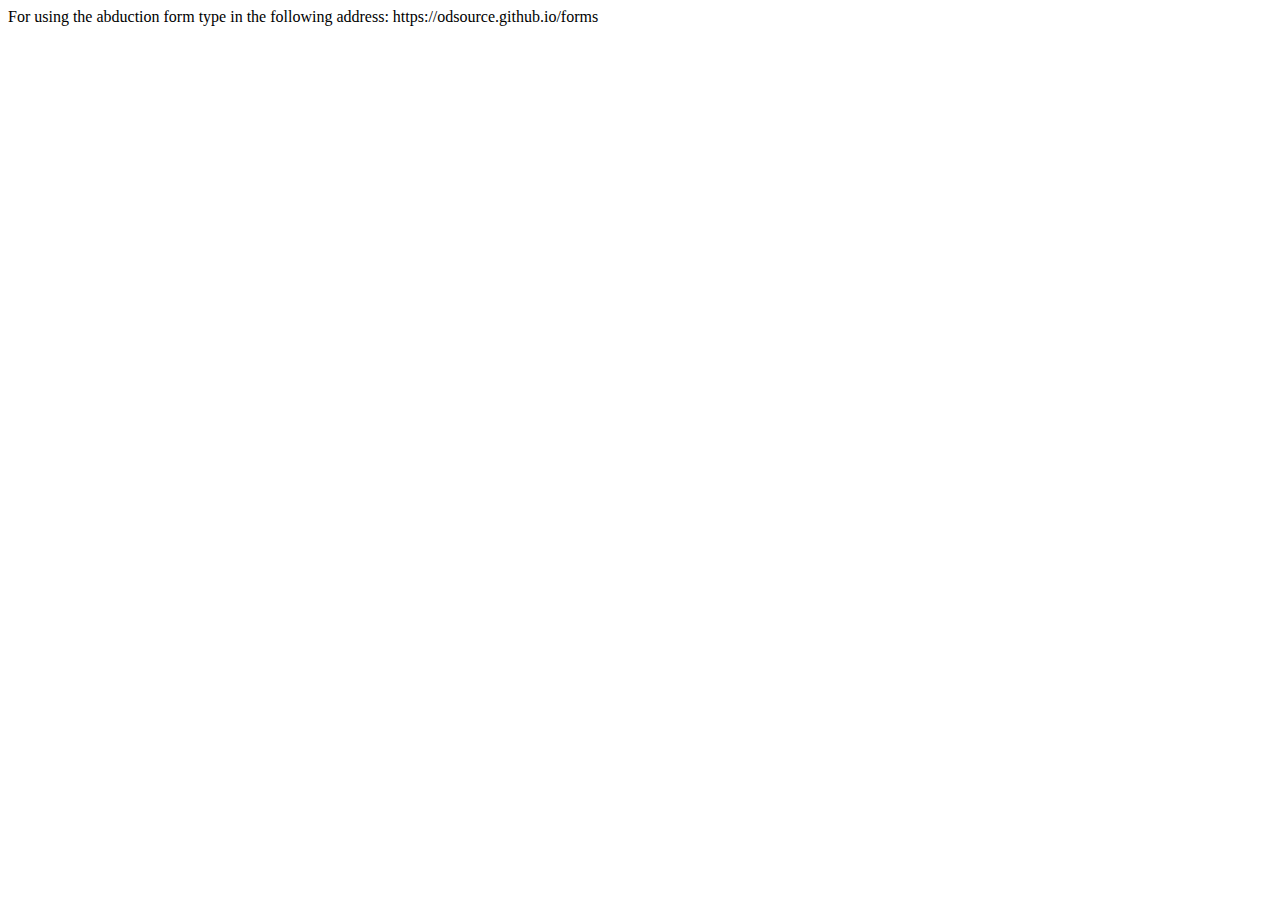
<file: index.html>
<!DOCTYPE html>
<html lang="en">
<head>
    <meta charset="UTF-8">
    <title>Abduction Form</title>
</head>
<body>
    <div class="wrapper">
        For using the abduction form type in the following address: https://odsource.github.io/forms
    </div>
</body>
</html>
</file>
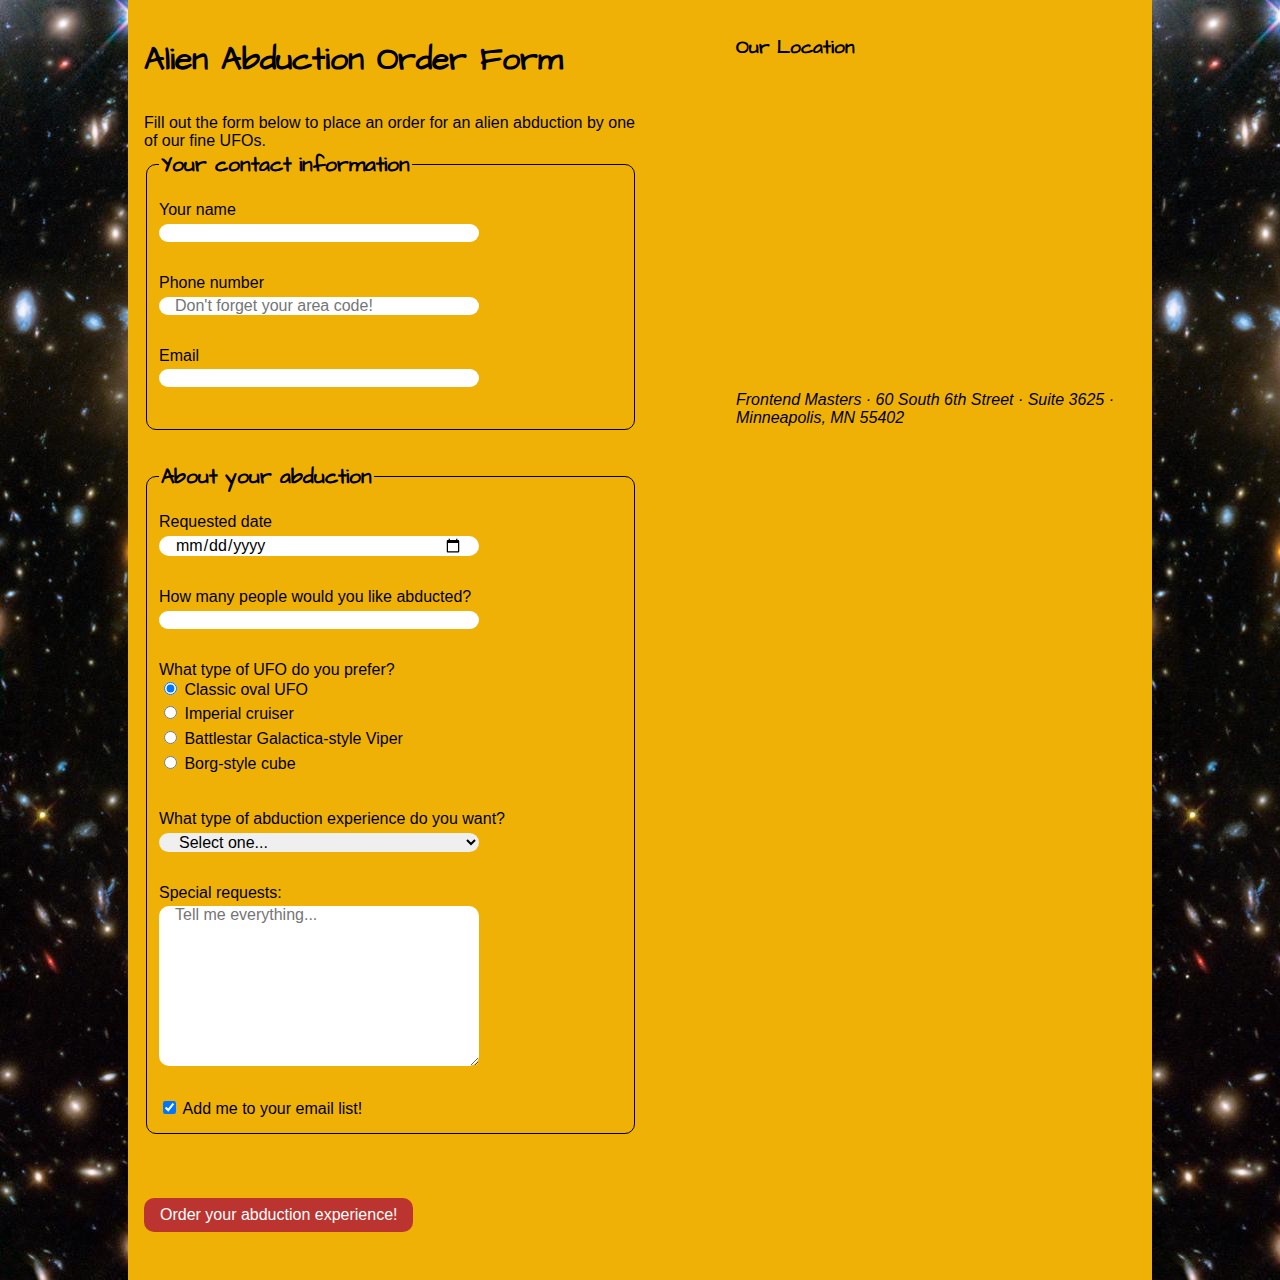
<file: forms.html>
<!DOCTYPE html>
<html lang="en">
<head>
	<meta charset="UTF-8">
	<title>Alien Abduction Order Form</title>
	<link rel="preconnect" href="https://fonts.gstatic.com">
	<link href="https://fonts.googleapis.com/css2?family=Architects+Daughter&display=swap" rel="stylesheet">
	<link href="css/forms.css" rel="stylesheet">
</head>
<body>
	<div class="wrapper">
		<section>
			<h1>Alien Abduction Order Form</h1>
			<p>Fill out the form below to place an order for an alien abduction by one of our fine UFOs.</p>
		<form action="https://e3vwdl4bpd.execute-api.us-west-2.amazonaws.com/default/API2SES" method="POST">
			<input type="hidden" name="send_to" value="christoph.kaiser93@outlook.de">
			<fieldset>
				<legend>Your contact information</legend>
				<label for="name">Your name </label>
					<input type="text" id="name" name="name">
				<label for="phone">Phone number</label>
					<input type="tel" id="phone" name="phone" placeholder="Don't forget your area code!">
				<label for="email">Email</label>
					<input type="email" id="email" name="email">
			</fieldset>
			<fieldset>
				<legend>About your abduction </legend>
				<label for="date">Requested  date</label>
					<input type="date" id="date" name="date">
				<label for="qty">How many people would you like abducted?</label>
					<input type="number" id="qty" name="qty" min="1" max="10">
				<p>What type of UFO do you prefer?</p>
					<label>
						<input type="radio" name="ufotype" value="classic" checked> Classic oval UFO
					</label>
					<label> 
						<input type="radio" name="ufotype" value="starwars"> Imperial cruiser
					</label>
					<label> 
						<input type="radio" name="ufotype" value="galactica"> Battlestar Galactica-style Viper
					</label>
					<label> 
						<input type="radio" name="ufotype" value="borg"> Borg-style cube
					</label>
				<label for="abtype">What type of abduction experience do you want?</label>
					<select id="abtype" name="abtype">
						<option selected>Select one...</option>
						<option value="tour">Tour of the solar system</option>
						<option value="dinner">Alien dinner and discussion</option>
						<option value="dance">Alien dance lessons</option>
						<option value="whales">Whale watching</option>
					</select>
				<label for="comments">Special requests:</label>
				<textarea id="comments" name="comments" placeholder="Tell me everything..."></textarea>
				<label>
					<input type="checkbox" value="subscribe" name="subscribe" checked> Add me to your email list!
				</label>
			</fieldset>
			<button type="submit">Order your abduction experience!</button>
		</form>				
		</section>
		<aside>
			<h3>Our Location</h3>
			<iframe src="https://www.google.com/maps/embed?pb=!1m18!1m12!1m3!1d2679.231339557744!2d9.06041641603921!3d47.81573427919909!2m3!1f0!2f0!3f0!3m2!1i1024!2i768!4f13.1!3m3!1m2!1s0x479a675b471d35ab%3A0xd4abd2ed089603a9!2sKornblumenweg%2014%2C%2078351%20Bodman-Ludwigshafen!5e0!3m2!1sde!2sde!4v1620385991897!5m2!1sde!2sde" width="400" height="300" style="border:0;" allowfullscreen="" loading="lazy"></iframe>
			<address>
				Frontend Masters &middot;
				60 South 6th Street &middot;
				Suite 3625 &middot;
				Minneapolis, MN 55402
			</address>
			<iframe width="400" height="300" src="https://www.youtube.com/embed/ka4KN2KEGmI" title="YouTube video player" frameborder="0" allow="accelerometer; autoplay; clipboard-write; encrypted-media; gyroscope; picture-in-picture" allowfullscreen></iframe>
		</aside>
	</div>
	<script src="js/forms.js"></script>
</body>
</html>
</file>
<file: css/forms.css>
html {
  box-sizing: border-box;
}
*, *:before, *:after {
  box-sizing: inherit;
}
body {
	font-family: Arial, Helvetica, sans-serif;
	margin: 0;
	padding: 0;
	background-image: url(../img/galaxy.jpg);
}
h1, h3, legend {
	font-family: 'Architects Daughter', cursive;
}
.wrapper {
	width: 80%;
	margin: 0 auto;
	padding: 1em;
	display: flex;
	flex-flow: row nowrap;
	background-color: #efb106;
}
section {
	flex-basis: 57%;
	margin-right: 10%;
}
aside {
	flex-basis: 33%;
}
p, [for="abtype"] {
	margin-bottom: 0;
	margin-top: 2rem;
}
fieldset {
	border: 1px solid black;
	border-radius: 10px;
	margin-bottom: 2rem;
}
legend {
	font-weight: bold;
	font-size: 1.3rem;
	margin-top: 1.5rem;
	margin-bottom: 1rem;
	display: block;
}
label {
	display: block;
	padding-bottom: 0.3rem;
}
textarea {
	height: 10rem;
	padding: 1rem;
}
select {
	font-size: 1rem;
}
button {
	font-size: 1rem;
	margin: 2rem 0;
	background-color: #bb342F;
	color: white;
	border: none;
	padding: 0.5rem 1rem;
	border-radius: 10px;
}
button:hover {
	background-color: white;
	color: #bb342f;
}
input:not([type="radio"]):not([type="checkbox"]), textarea, select {
	display: block;
	margin-bottom: 2rem;
	width: 20rem;
	font-family: Arial, Helvetica, sans-serif;
	font-size: 1rem;
	padding: 0 1rem;
	border-radius: 10px;
	border: none;
}
iframe {
	margin-bottom: 0.5rem;
}
address {
	margin-bottom: 2rem;
}
</file>
